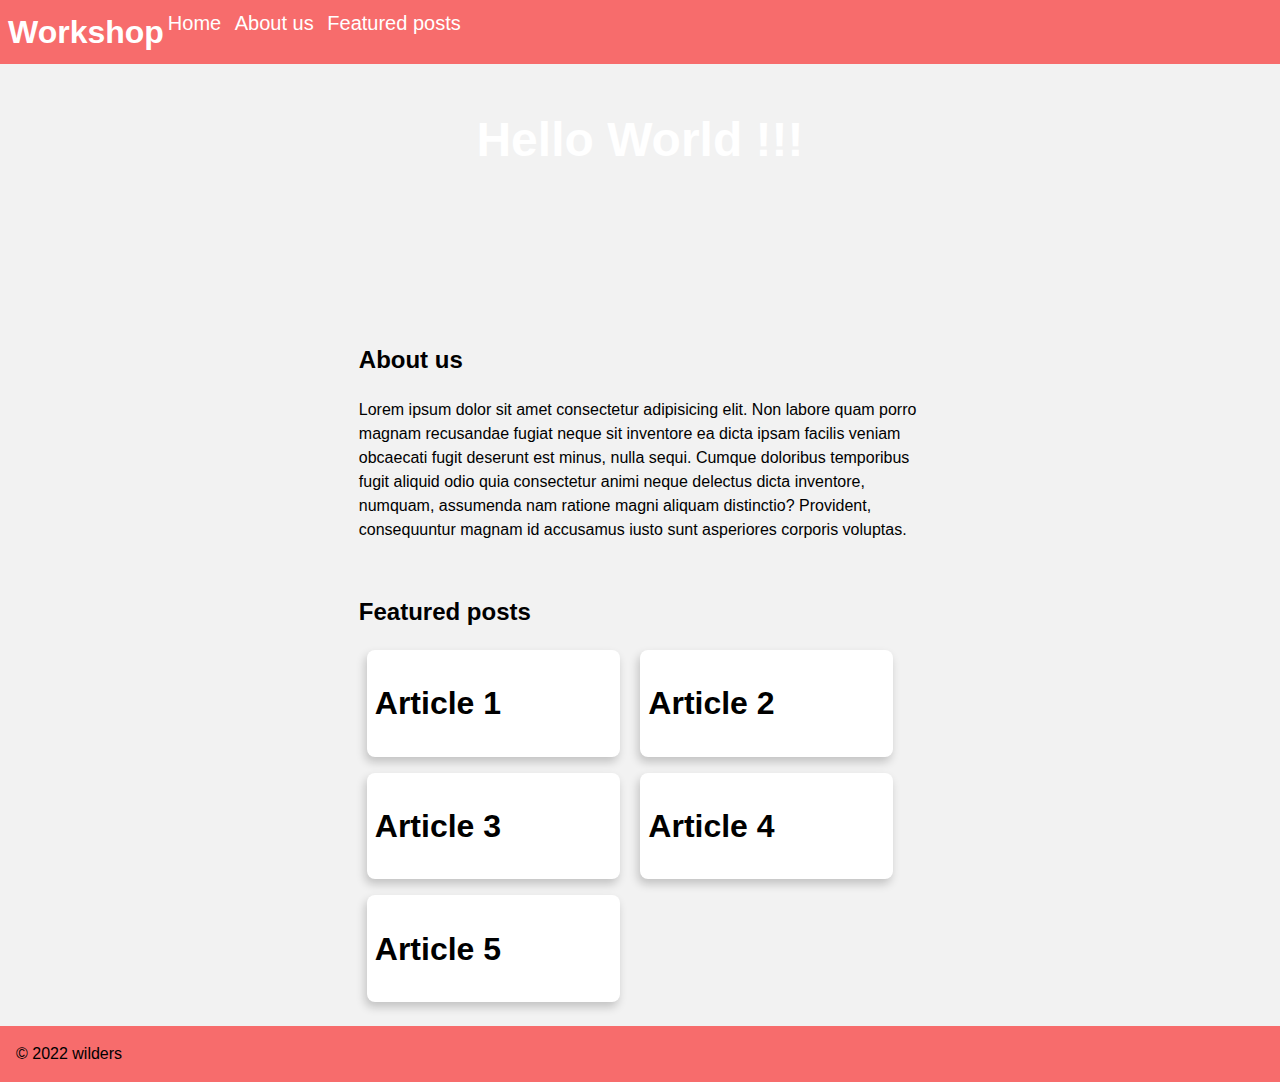
<file: workshopresponsive/index.html>
<!DOCTYPE html>
<html lang="en">

    <head>
        <meta charset="UTF-8">
        <meta http-equiv="X-UA-Compatible" content="IE=edge">
        <meta name="viewport" content="width=device-width, initial-scale=1.0">
        <title>Workshop HTML/CSS Basics</title>
        <link rel="stylesheet" href="style.css">
    </head>

    <body>
        <nav>
            <h1 id="workshop">Workshop</h1>
            <ul>
                <li><a href="#workshop">Home</a></li>
                <li><a href="#about-us">About us</a></li>
                <li><a href="#featured-posts">Featured posts</a></li>
            </ul>
        </nav>
        <header>
            <h1>Hello World !!!</h1>
        </header>
        <main id="main">
            <section id="about-us">
                <h2>About us</h2>
                <p>
                    Lorem ipsum dolor sit amet consectetur adipisicing elit. Non labore quam porro magnam recusandae
                    fugiat
                    neque sit inventore ea dicta ipsam facilis veniam obcaecati fugit deserunt est minus, nulla sequi.
                    Cumque doloribus temporibus fugit aliquid odio quia consectetur animi neque delectus dicta
                    inventore,
                    numquam, assumenda nam ratione magni aliquam distinctio? Provident, consequuntur magnam id accusamus
                    iusto sunt asperiores corporis voluptas.
                </p>
            </section>
            <section id="featured-posts" class="grid">
                <h2>Featured posts</h2>
                <article class="grid-element">
                    <h1>Article 1</h1>
                </article>
                <article class="grid-element">
                    <h1>Article 2</h1>
                </article>
                <article class="grid-element">
                    <h1>Article 3</h1>
                </article>
                <article class="grid-element">
                    <h1>Article 4</h1>
                </article>
                <article class="grid-element">
                    <h1>Article 5</h1>
                </article>
            </section>
        </main>
        <footer>
            © 2022 wilders
        </footer>
    </body>

</html>
</file>
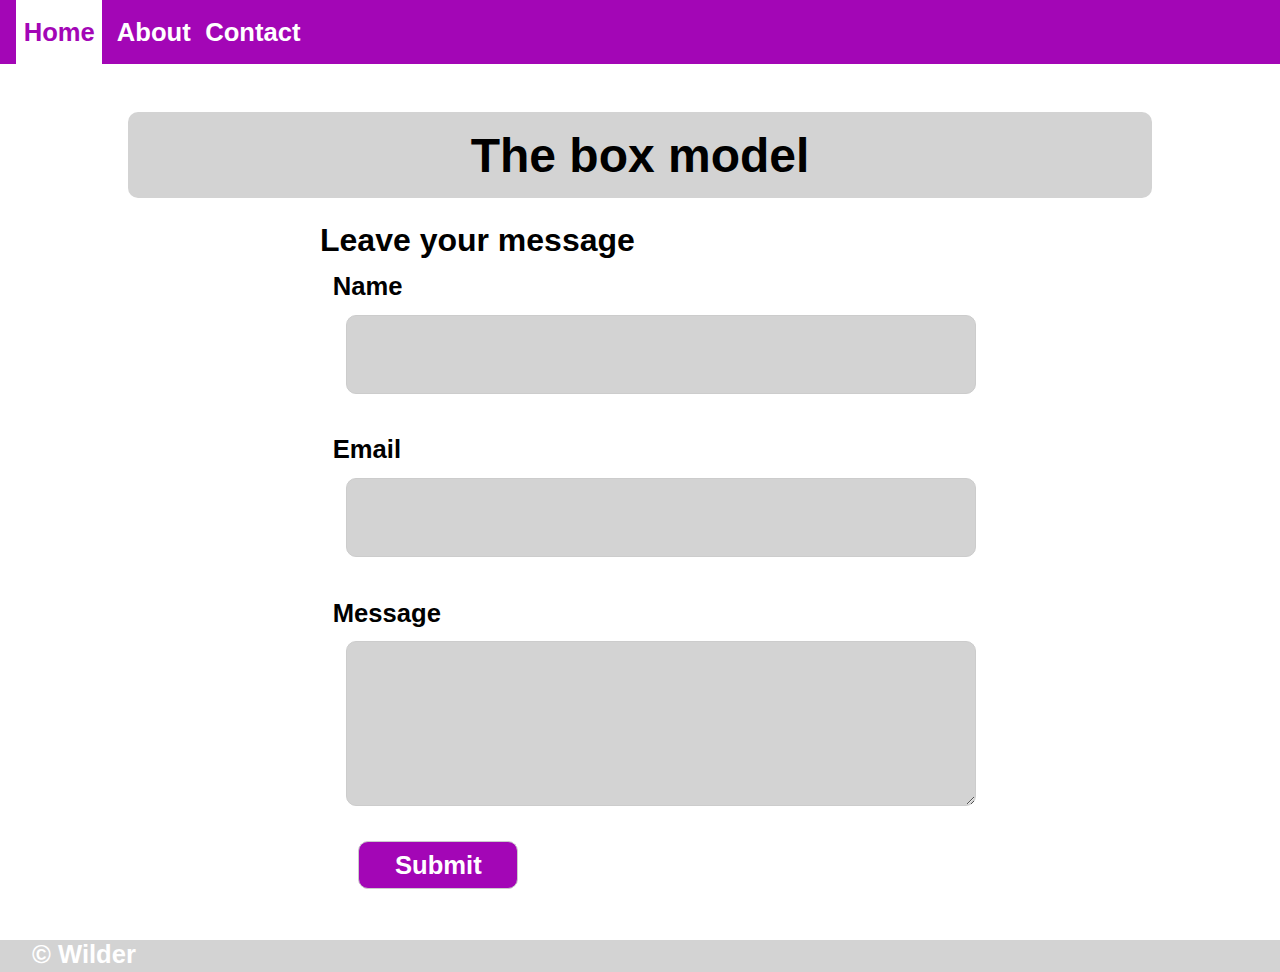
<file: quetescss/quete3/index.html>
<!DOCTYPE html>
<html lang="en">

    <head>
        <meta charset="UTF-8">
        <meta http-equiv="X-UA-Compatible" content="IE=edge">
        <meta name="viewport" content="width=device-width, initial-scale=1.0">
        <title>The box model</title>
        <link rel="stylesheet" href="style.css">
    </head>

    <body>
        <nav>
            <ul>
                <li><a class="active" href="#">Home</a></li>
                <li><a href="#">About</a></li>
                <li><a href="#">Contact</a></li>
            </ul>
        </nav>
        <main>
            <h1>The box model</h1>
            <form>
                <h2>Leave your message</h2>

                <div>
                    <label for="name">Name</label><br>
                    <input type="text" id="name">
                </div>
                <div>
                    <label for="email">Email</label><br>
                    <input type="email" id="email">
                </div>
                <div>
                    <label for="message">Message</label><br>
                    <textarea id="message" rows="10"></textarea>
                </div>
                <button type="submit">Submit</button>

            </form>
        </main>
        <footer>&copy; Wilder</footer>
    </body>

</html>
</file>
<file: workshopresponsive/style.css>
* {
    box-sizing: border-box;
}

body {
    margin: 0;
    line-height: 1.5;
    font-family: Verdana, Geneva, Tahoma, sans-serif;
    background-color: #f2f2f2;
}

/* navigation */
nav {
    padding: .5rem;
    background-color: #f76c6c;
    color: white;
    display: flex;
}

nav h1 {
    font-size: 2rem;

}

nav h1,
nav ul {
    margin: 0;
}

nav>ul {
    padding: 0;
    margin-right: 1rem;
    list-style: none;
    font-size: 1.25rem;
}

nav>ul>li {
    display: inline-block;
}

nav>ul>li>a {
    padding: .25rem;
    text-decoration: none;
    color: #fff;
}

/* header */
header {
    text-align: center;
    min-height: 250px;
    background-image: url("https://picsum.photos/id/1074/1920/600");
    background-repeat: no-repeat;
    background-size: cover;
    background-position: top;
    color: #fff;
    padding: .5rem;
}

header h1 {
    font-size: 3rem;
}

/* section */
section {
    padding: .5rem;
    margin: 0 auto;
    max-width: 65ch;
}
section h2 {
    font-weight: bold;
}

section>article {
    display: inline-block;
    padding: .5rem;
    margin: 0 .5rem 1rem;
    width: 45%;
    border-radius: .5rem;
    background-color: #fff;
    box-shadow: -2px 5px 10px rgb(0 0 0 / 20%);
    font-weight: bold;
}

/*footer*/
footer {
    padding: 1rem;
    background-color: #f76c6c;
}
@media screen and (max-width: 360px ) {
    nav {
     display: flex;
    align-items: center;
    justify-content: flex-end;
    }
    nav ul {
        display: inline;
        margin-left: 1em;
        text-align: left;
    }
    nav ul li {
       text-align: left;
}
header {
    display: flex;
}
h1 {
    display: flex;
    align-items: center;
    justify-content: center;
}
#featured-posts {
    width: 100%;
    display: grid;
    grid-template-areas: 
    "1 1"
    "2 2" 
    "3 4" 
    "5 6";
    grid-template-columns: 2fr 2fr;
    grid-template-rows: 2fr 2fr 1fr 1fr;
    h1 {
        grid-area: 1;
    }
}

#featured-posts h1:first-of-type {
    grid-area: 2;
}
</file>
<file: quetescss/quete3/style.css>
*{
    margin: 0;
    padding: 0;
    font-family: Verdana, Geneva, Tahoma, sans-serif;
}
nav {
    background-color: #a306b6;
    
}
nav ul {
    list-style: none;
    display: flex;
    gap: 0.9em;
    height: 4em;
    align-items: center;
    padding-left: 1em;
    font-weight: bold;
}
nav a {
    text-decoration: none;
    color: white;
    font-size: 1.6em;
}
.active {
    background-color: white;
    color: #a306b6;
    display: flex;
    align-items: center;
    height: 3em;
    padding: 0.3em;
}

h1, input, textarea {
    background-color: lightgray;
    border-radius: 10px;
    margin: 1em;
}
h1 {
    font-size: 3em;
    font-weight: bold;
    margin-bottom: 0.5em;
    width: 80%;
    margin-left: 10%;
    height: 1.8em;
    display: flex;
    justify-content: center;
    align-items: center;
}
h2 {
    text-align: left;
    font-size: 2em;
    font-weight: bold;
    text-align: left;
}
form {
    margin-left: auto;
    margin-right: auto;
    width: 50%;
}
textarea, input {
    width: 100%;
    margin-bottom: 1rem;
    border: 1px solid #ccc;
    border-radius: 10px;
    padding: 0.5em;
}
input {
    height: 4rem;
}
div {
    text-align: left;
    padding: 0.5em;
    font-size: 1.6em;
    font-weight: bold;
}
button {
    margin-bottom: 2em;
    font-size: 1.6em;
    font-weight: bold;
    border-radius: 10px;
    height: 3rem;
    width: 10rem;
    background-color: #a306b6;
    color: white;
    border: 1px solid #ccc;
   border-radius: 10px;
   margin-left: 1.5em;
}
footer {
    background-color: lightgray;
    height: 2rem;
    padding-left: 2rem;
    font-weight: bold;
    font-size: 1.6em;
    color: white;
}
</file>
